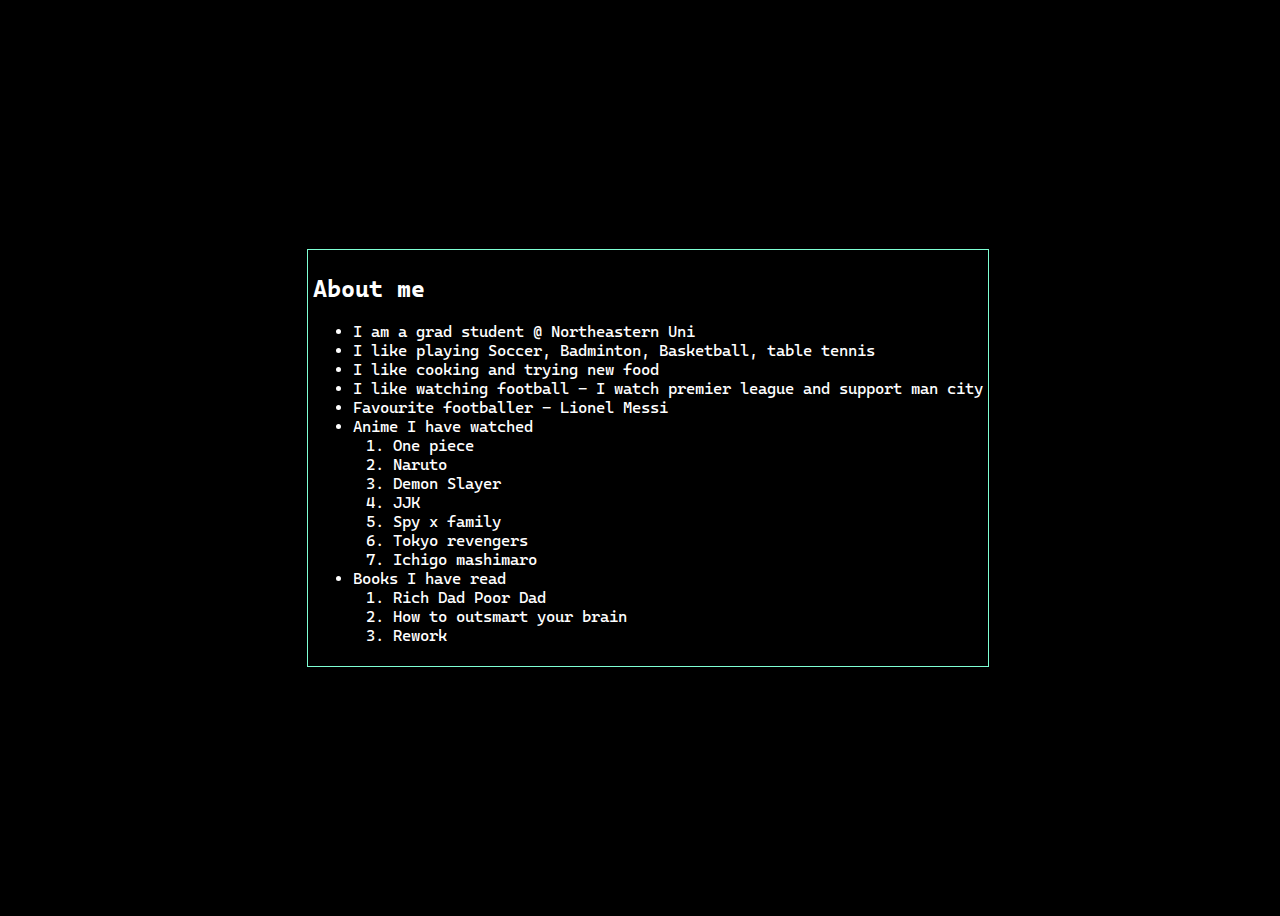
<file: pages/aboutme.html>
<!DOCTYPE html>
<html lang="en">
  <head>
    <meta charset="UTF-8" />
    <meta name="viewport" content="width=device-width, initial-scale=1.0" />
    <title>Meee</title>

    <!-- Bootstrap -->
    <link
      href="https://cdn.jsdelivr.net/npm/bootstrap@5.3.8/dist/css/bootstrap.min.css"
      rel="stylesheet"
      integrity="sha384-sRIl4kxILFvY47J16cr9ZwB07vP4J8+LH7qKQnuqkuIAvNWLzeN8tE5YBujZqJLB"
      crossorigin="anonymous"
    />
    <script
      src="https://cdn.jsdelivr.net/npm/bootstrap@5.3.8/dist/js/bootstrap.bundle.min.js"
      integrity="sha384-FKyoEForCGlyvwx9Hj09JcYn3nv7wiPVlz7YYwJrWVcXK/BmnVDxM+D2scQbITxI"
      crossorigin="anonymous"
    ></script>

    <!-- Google fonts - cascadia mono -->
    <link rel="preconnect" href="https://fonts.googleapis.com" />
    <link rel="preconnect" href="https://fonts.gstatic.com" crossorigin />
    <link
      href="https://fonts.googleapis.com/css2?family=Cascadia+Mono:ital,wght@0,200..700;1,200..700&display=swap"
      rel="stylesheet"
    />
    <style>
      body {
        padding:0;
        background-color: black;
        color: white;
        font-family: "Cascadia Mono", monospace;
        height: 100vh;
        width: 100vw;
        display: flex;
        align-items: center;
        justify-content: center;
      }
      .box {
        border: aquamarine solid 1px;
        padding: 5px;
      }
    </style>
  </head>
  <body>
    <div class="box">
      <h2 class="text-center">About me</h2>
      <ul>
        <li>I am a grad student @ Northeastern Uni</li>
        <li>I like playing Soccer, Badminton, Basketball, table tennis</li>
        <li>I like cooking and trying new food</li>
        <li>
          I like watching football - I watch premier league and support man city
        </li>
        <li>Favourite footballer - Lionel Messi</li>
        <li>
          Anime I have watched
          <ol>
            <li>One piece</li>
            <li>Naruto</li>
            <li>Demon Slayer</li>
            <li>JJK</li>
            <li>Spy x family</li>
            <li>Tokyo revengers</li>
            <li>Ichigo mashimaro </li>
          </ol>
        </li>
        <li>
          Books I have read
          <ol>
            <li>Rich Dad Poor Dad</li>
            <li>How to outsmart your brain</li>
            <li>Rework</li>
          </ol>
        </li>
      </ul>
    </div>
  </body>
</html>
</file>
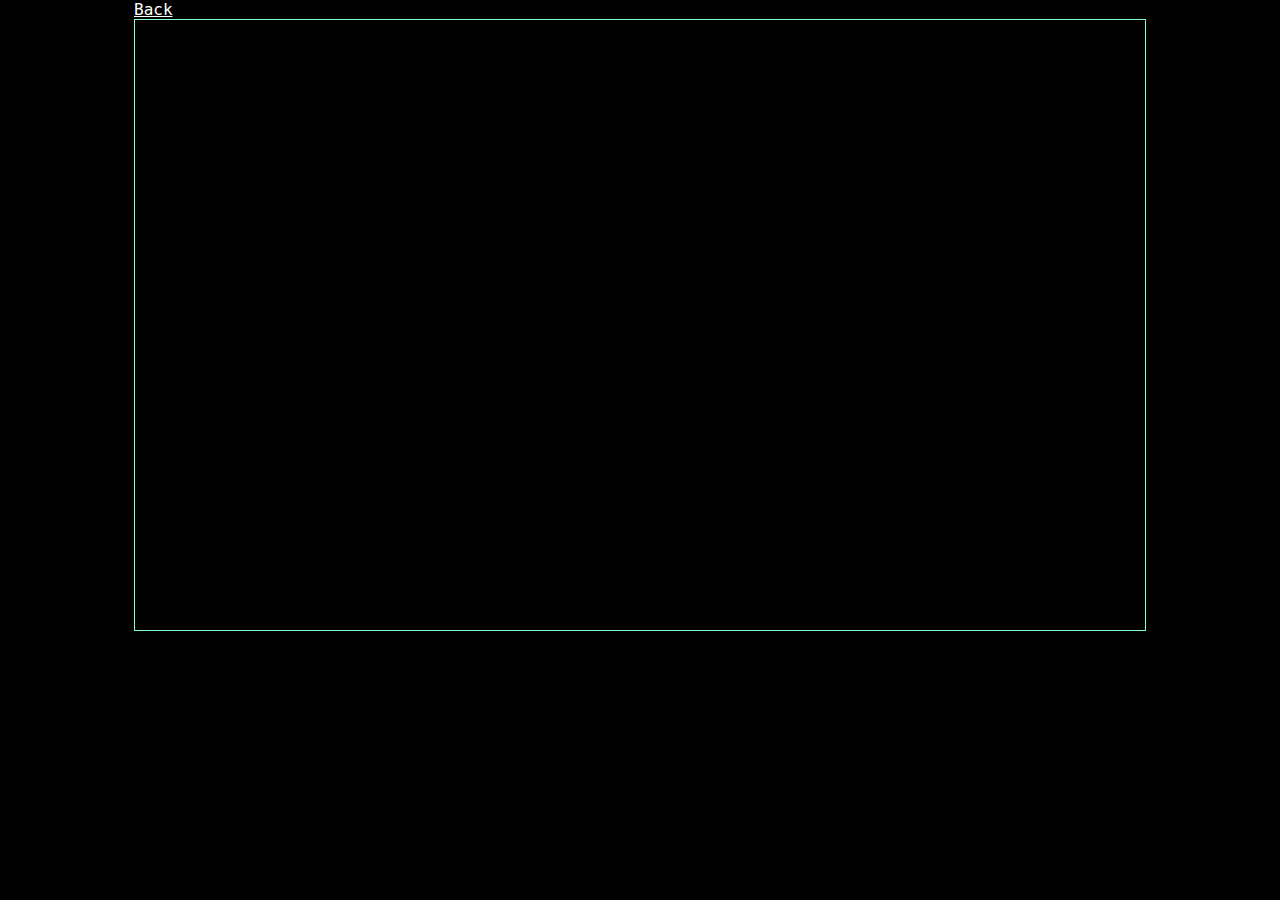
<file: pages/album.html>
<!doctype html>
<html lang="en">
  <head>
    <meta charset="UTF-8" />
    <meta name="viewport" content="width=device-width, initial-scale=1.0" />
    <title>My Photo Album</title>
    <style>
      body {
        padding: 0;
        margin: 0;
        background-color: black;
        color: white;
        font-family: "Cascadia Mono", monospace;
        max-height: 100vh; /* Changed from height */
        display: flex;
        align-items: center;
        justify-content: center;
      }

      .box {
        border: aquamarine solid 1px;
        padding: 5px;
        height: 600px; /* Changed from max-height to height */
        width: 1000px; /* Changed from max-width to width */
        overflow-y: auto; /* Already correct */
      }
      .back {
        color: white;
      }
      .back:hover {
        color: aquamarine;
      }
    </style>
  </head>
  <body>
    <div class="position-relative">
      <a href="/" class="back">Back</a>
      <div class="box"></div>
    </div>
  </body>
</html>
</file>
